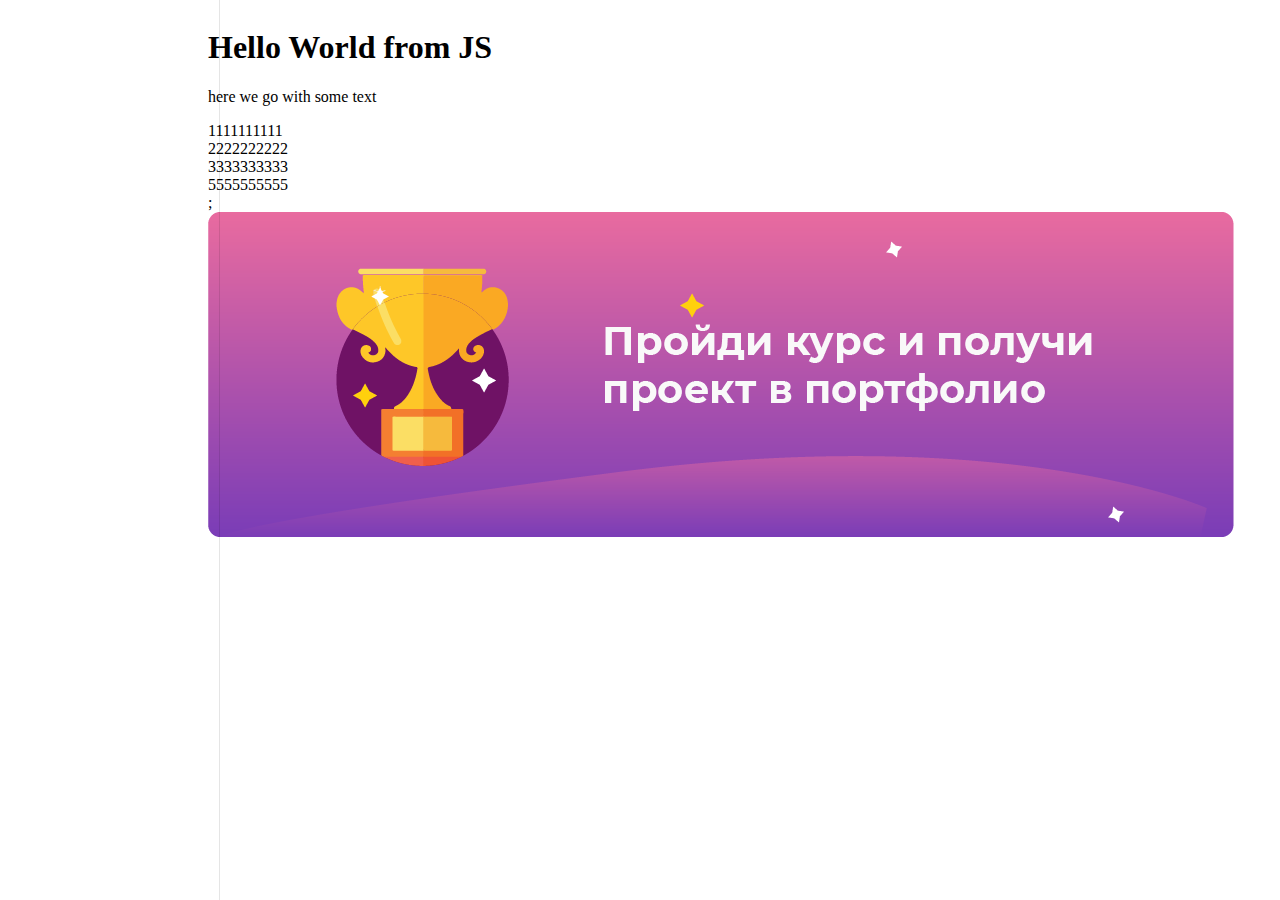
<file: index.html>
<!doctype html>
<html lang="en">
<head>
    <meta charset="UTF-8">

    <meta http-equiv="X-UA-Compatible" content="ie=edge">
    <title>JavaScript constructor</title>
    <link href="https://cdn.jsdelivr.net/npm/bootstrap@5.3.1/dist/css/bootstrap.min.css" rel="stylesheet" integrity="sha384-4bw+/aepP/YC94hEpVNVgiZdgIC5+VKNBQNGCHeKRQN+PtmoHDEXuppvnDJzQIu9" crossorigin="anonymous">
    <link rel="stylesheet" href="main.css">
</head>
<body>

<div id="app" class="container-fluid">
    <div id="panel" class="bg-lite sidebar"></div>
    <div id="site" class="content">



    </div>
</div>

<script src="index.js" ></script>
</body>
</html>
</file>
<file: main.css>
#app{
    position: relative;
}

.content{
    position: absolute;
    top: 0;
    right: 0;
    left: 200px;
}

.sidebar{
    position: fixed;
    top: 0;
    bottom: 0;
    left: 0;
    width: 200px;
    z-index: 100;
    padding: 10px;
    box-shadow: inset -1px 0 0 rgba(0, 0, 0, .1);
    overflow: auto;
}
</file>
